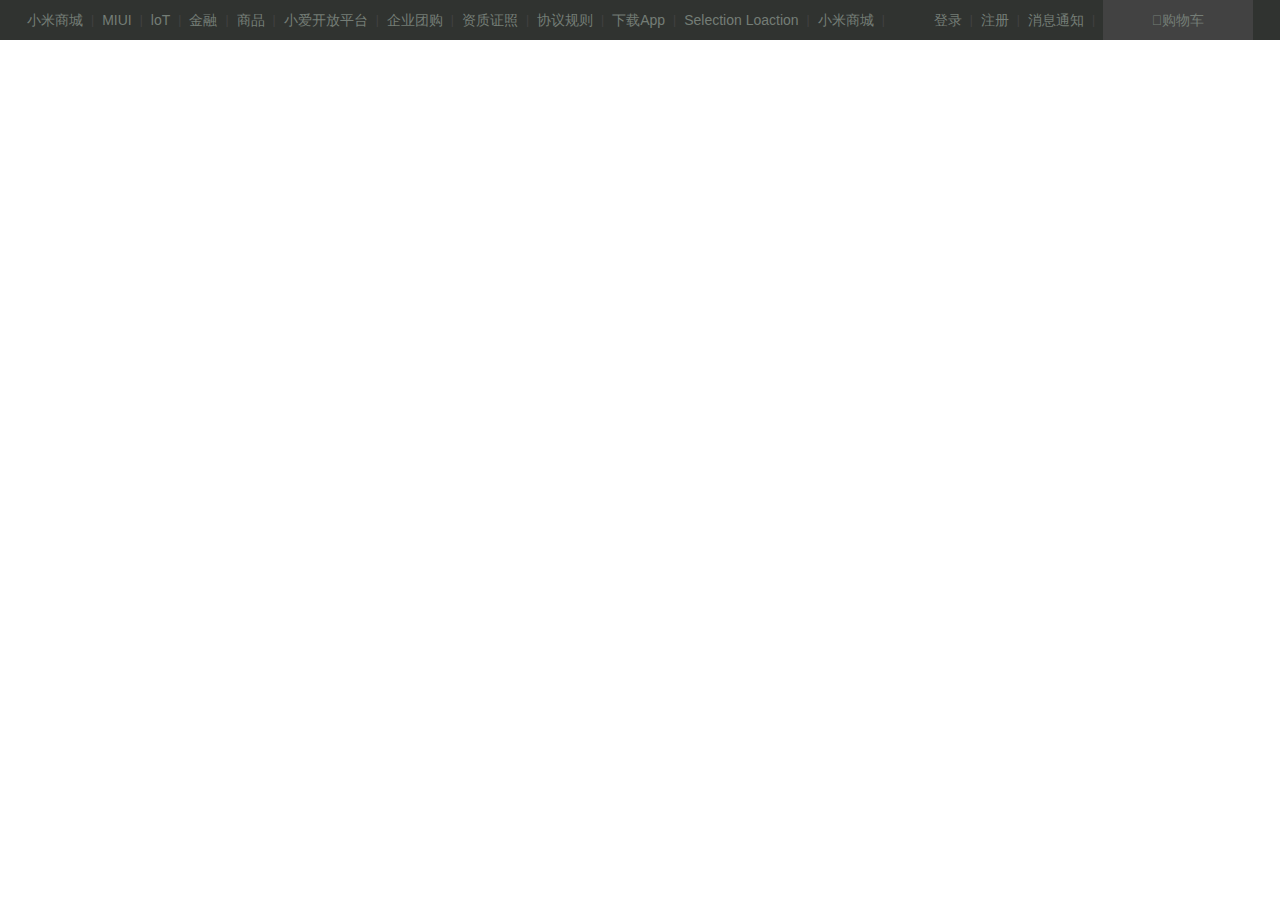
<file: index.html>
<!DOCTYPE html>
<html lang="en">

<head>
    <meta charset="UTF-8">
    <title>小米商城 - 小米10 Pro、Redmi K30 Pro、小米MIX Alpha，小米电视官方网站</title>
    <meta name="viewport" content="width=1226">
    <link rel="stylesheet" href="./css/reset.css">
    <link rel="stylesheet" href="./css/index.css">
    <link rel="stylesheet" href="./css/base.css">
    <link rel="stylesheet" href="./font/css/all.min.css">
</head>

<body>
    <div class="topbar-wrapper">
        <div class="topbar w">
            <ul class="service">
                <li><a href="javascript:;">小米商城</a></li>
                <li class="line">|</li>
                <li><a href="javascript:;">MIUI</a></li>
                <li class="line">|</li>
                <li><a href="javascript:;">loT</a></li>
                <li class="line">|</li>
                <li><a href="javascript:;">金融</a></li>
                <li class="line">|</li>
                <li><a href="javascript:;">商品</a></li>
                <li class="line">|</li>
                <li><a href="javascript:;">小爱开放平台</a></li>
                <li class="line">|</li>
                <li><a href="javascript:;">企业团购</a></li>
                <li class="line">|</li>
                <li><a href="javascript:;">资质证照</a></li>
                <li class="line">|</li>
                <li><a href="javascript:;">协议规则</a></li>
                <li class="line">|</li>
                <li><a href="javascript:;">下载App</a></li>
                <li class="line">|</li>
                <li><a href="javascript:;">Selection Loaction</a></li>
                <li class="line">|</li>
                <li><a href="javascript:;">小米商城</a></li>
                <li class="line">|</li>
            </ul>
            <ul class="shop-cart">
                <li><a href="javascript:;"><i class="fa-adobe"></i>购物车</a></li>
            </ul>
            <ul class="user">
                <li><a href="javascript:;">登录</a></li>
                <li class="line">|</li>
                <li><a href="javascript:;">注册</a></li>
                <li class="line">|</li>
                <li><a href="javascript:;">消息通知</a></li>
                <li class="line">|</li>
            </ul>
        </div>
    </div>
</body>

</html>
</file>
<file: css/index.css>
*{
    box-sizing: border-box;
}
.topbar-wrapper{
    background:rgb(48, 51, 48);
    height: 40px;
    width: 100%;
}
.topbar .service{
    float: left;
}
.topbar .user,.topbar .shop-cart{
    float: right;
}
.topbar ul li{
    line-height: 40px;
    float: left;
}
.topbar ul li a{
    display: inline-block;
    color:rgb(116, 125, 118);
}
.topbar ul li a:hover{
    color:white;
}
.topbar .line{
    font-size:12px;
    color:#424242;
    margin:0 8px;
}
.topbar .shop-cart a{
    background: #424242;
    width: 150px;
    text-align: center;
}
.topbar .shop-cart:hover a{
    color:rgb(255, 103, 0);
    background: white;
}
</file>
<file: css/base.css>
.clearfix::before,
.clearfix::after{
    content: '';
    display: table;
    clear: both;
}

body{
    color: rgb(51,51,51);
    font: 14px/1.5 "Helvetica Neue", Helvetica, Arial, "Microsoft Yahei", "Hiragino Sans GB", "Heiti SC", "WenQuanYi Micro Hei", sans-serif;
    min-width: 1226px;
}
a{
    text-decoration: none;
    color:#333;
}
.w{
    width: 1226px;
    margin-left:auto;
    margin-right: auto;
}
</file>
